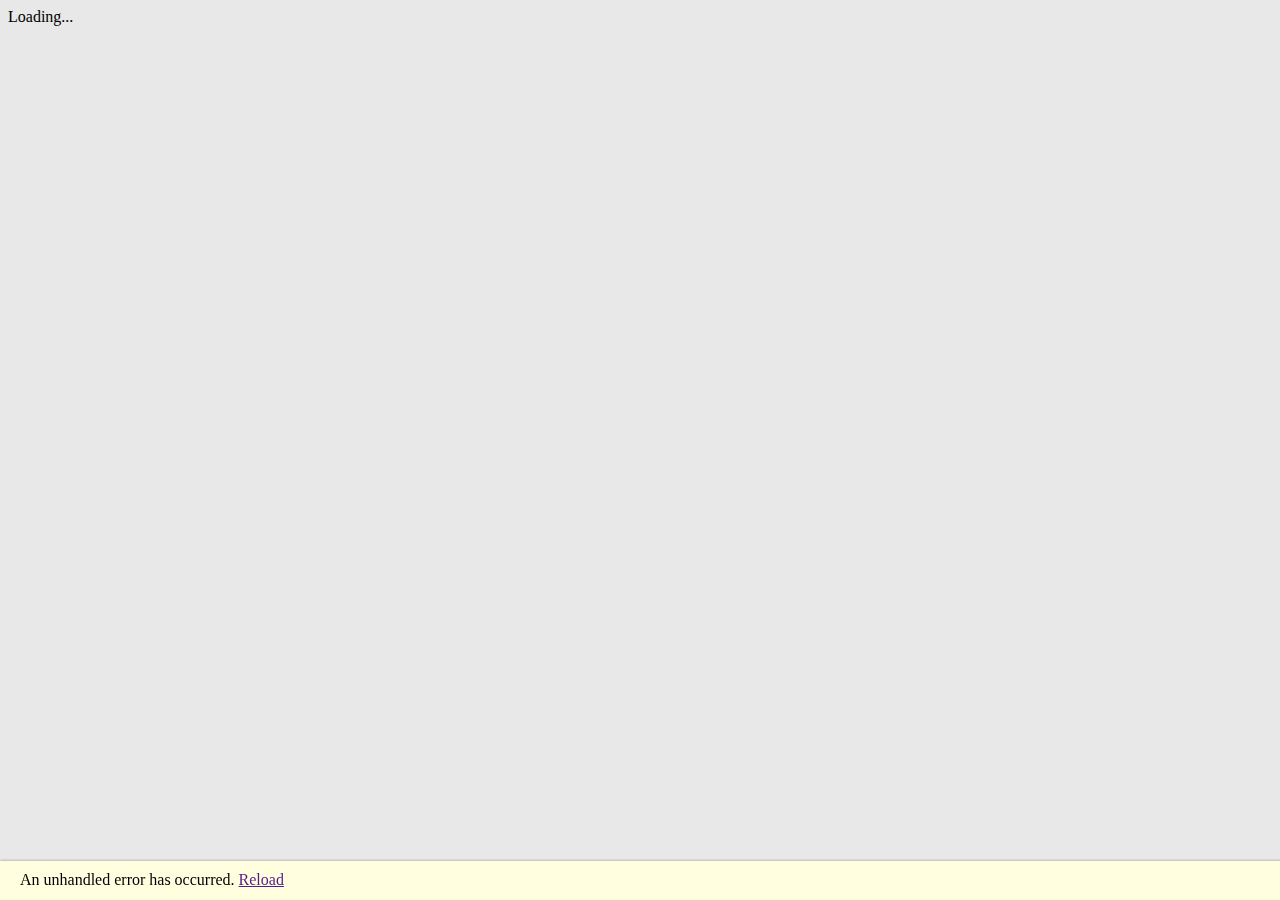
<file: index.html>
<!DOCTYPE html>
<html lang="en">

<head>
    <meta charset="utf-8" />
    <title>CRC Calculator</title>
    <meta name="description" content="calculates a short, fixed-length binary sequence,
    known as the check value or CRC, for each block of data to be sent or stored and appends it to the data,
    forming a codeword">
    <meta name="author" content="Ryan McDonald and Kenneth Vorseth">
    <!--<base href="/"/>-->
    <base href="https://bitstreamtechnology.github.io/WebApp-CRC/" />
    <link href="src/css/app.css" rel="stylesheet" />
    <meta name="viewport" content="width=device-width, initial-scale=1.0">
</head>

<body>
    <div id="app">Loading...</div>
    <div id="blazor-error-ui">
        An unhandled error has occurred.
        <a href="" class="reload">Reload</a>
        <a class="dismiss">🗙</a>
    </div> 
    <script src="_framework/blazor.webassembly.js" async></script>
    <script src="src/displayhelper.js" async></script>
</body>

</html>
</file>
<file: src/css/app.css>
h1:focus 
{
    outline: none;
}

.table
{
    font-family: monospace;
    text-align: left;
    background-color: #e8e8e8;
    color: #000000;
    min-width: 100%;
    max-width: 100%;    
    min-height: 20px;
    max-height: 20px;
    border-bottom: 2px solid #3898ec;
}

th
{
    padding-bottom: 5px; 
    border-bottom: 2px solid #3898ec;
    font-family: monospace;
    text-align: left;
    color: #3898ec;
    background-color: #e8e8e8;
    font-size: 12px;
}

td:nth-child(2)
{
  background-color: #3898ec47;
  color:rgb(0, 0, 0);
}

th:nth-child(2)
{
    background-color: #3898ec47;
    color: #3898ec;
    border-bottom: 2px #3898ec solid;
}

td
{
    font-size: 12px;
    white-space: nowrap;
    padding-right: 17px;
    padding-top: 5px;
    padding-bottom: 5px;
    padding-left: 10px;
    border-collapse: collapse;
}

body {
    background-color: #e8e8e8;
    overflow: hidden;
}

.ASCIIButton 
{
    font-family: monospace;
    border-color: #2384b8;
    color: #000000;
    border-style: solid;
    border-width: 0.3px;
    min-width: 70px;
    max-width: 70px;
    min-height: 25px;
    max-height: 25px;
    font-size: 12px;
}

.HEXButton
{
    font-family: monospace;
    border-color: #2384b8;
    color: #000000;
    border-style: solid;
    border-width: 0.3px;
    min-width: 70px;
    max-width: 70px;
    min-height: 25px;
    max-height: 25px;
    font-size: 12px;
}

.input-field-div 
{
    padding-top: 40px;
    margin: auto;
    min-width: 94%;
    max-width: 94%;
    min-height: 200px;
    max-height: 200px;
}

.input-field 
{
    min-width: 100%;
    max-width: 100%;
    min-height: 100px;
    max-height: 100px;
    background-color: #ffffff;   
    z-index: 2;
    border-style: solid;
    border-width: 1.5px;
    border-color: #3898ec;
}

.result-View 
{
    display: block;
    overflow-x:auto;
    z-index: 2;
    padding-top: 40px;
    margin: auto;
    min-width: 100%;
    max-width: 100%;
    min-height: 270px;
    max-height: 270px;
}

.CRCButton
{
    font-family: monospace;
    border-color: #2384b8;
    color: #000000;
    border-style: solid;
    border-width: 0.3px;
    min-width: 50px;
    max-width: 50px;
    min-height: 25px;
    max-height: 25px;
    font-size: 10px;
}

#blazor-error-ui 
{
    background: lightyellow;
    bottom: 0;
    box-shadow: 0 -1px 2px rgba(0, 0, 0, 0.2);
    display: none;
    left: 0;
    padding: 0.6rem 1.25rem 0.7rem 1.25rem;
    position: fixed;
    width: 100%;
    z-index: 1000;
}

#blazor-error-ui .dismiss
 {
    cursor: pointer;
    position: absolute;
    right: 0.75rem;
    top: 0.5rem;
}

.blazor-error-boundary 
{
    background: url([data-uri]) no-repeat 1rem/1.8rem, #b32121;
    padding: 1rem 1rem 1rem 3.7rem;
    color: white;
}

.blazor-error-boundary::after 
{
    content: "An error has occurred."
}
</file>
